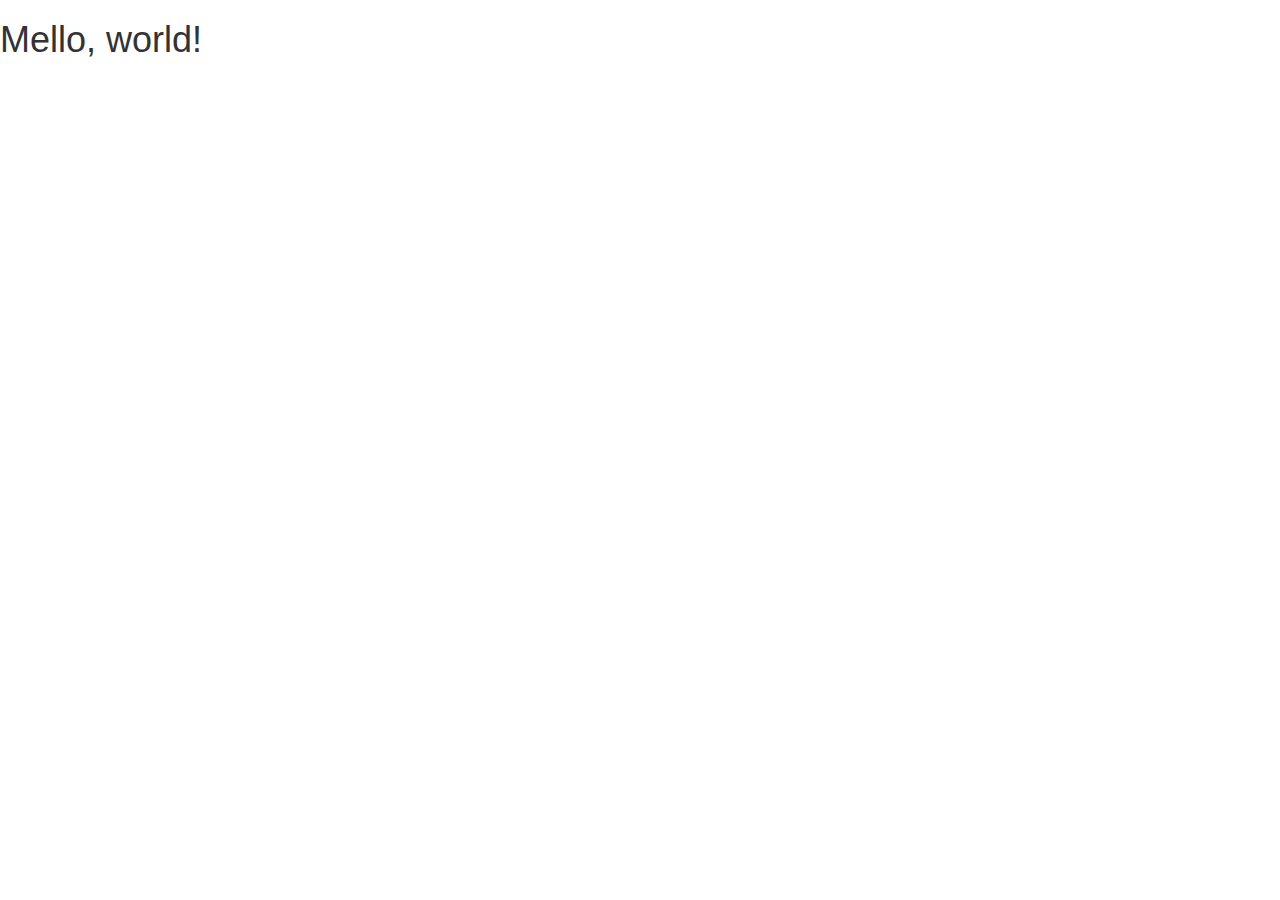
<file: remy-orig/index.html>
<!DOCTYPE html>
<html lang="en">
  <head>
    <meta charset="utf-8">
    <meta http-equiv="X-UA-Compatible" content="IE=edge">
    <meta name="viewport" content="width=device-width, initial-scale=1">
    <title>Bootstrap 101 Template</title>

    <!-- Bootstrap -->
    <link href="css/bootstrap.min.css" rel="stylesheet">

    <!-- HTML5 shim and Respond.js for IE8 support of HTML5 elements and media queries -->
    <!-- WARNING: Respond.js doesn't work if you view the page via file:// -->
    <!--[if lt IE 9]>
      <script src="https://oss.maxcdn.com/html5shiv/3.7.2/html5shiv.min.js"></script>
      <script src="https://oss.maxcdn.com/respond/1.4.2/respond.min.js"></script>
    <![endif]-->
  </head>
  <body>
    <h1>Mello, world!</h1>

    <!-- jQuery (necessary for Bootstrap's JavaScript plugins) -->
    <script src="https://ajax.googleapis.com/ajax/libs/jquery/1.11.1/jquery.min.js"></script>
    <!-- Include all compiled plugins (below), or include individual files as needed -->
    <script src="js/bootstrap.min.js"></script>
  </body>
</html>
</file>
